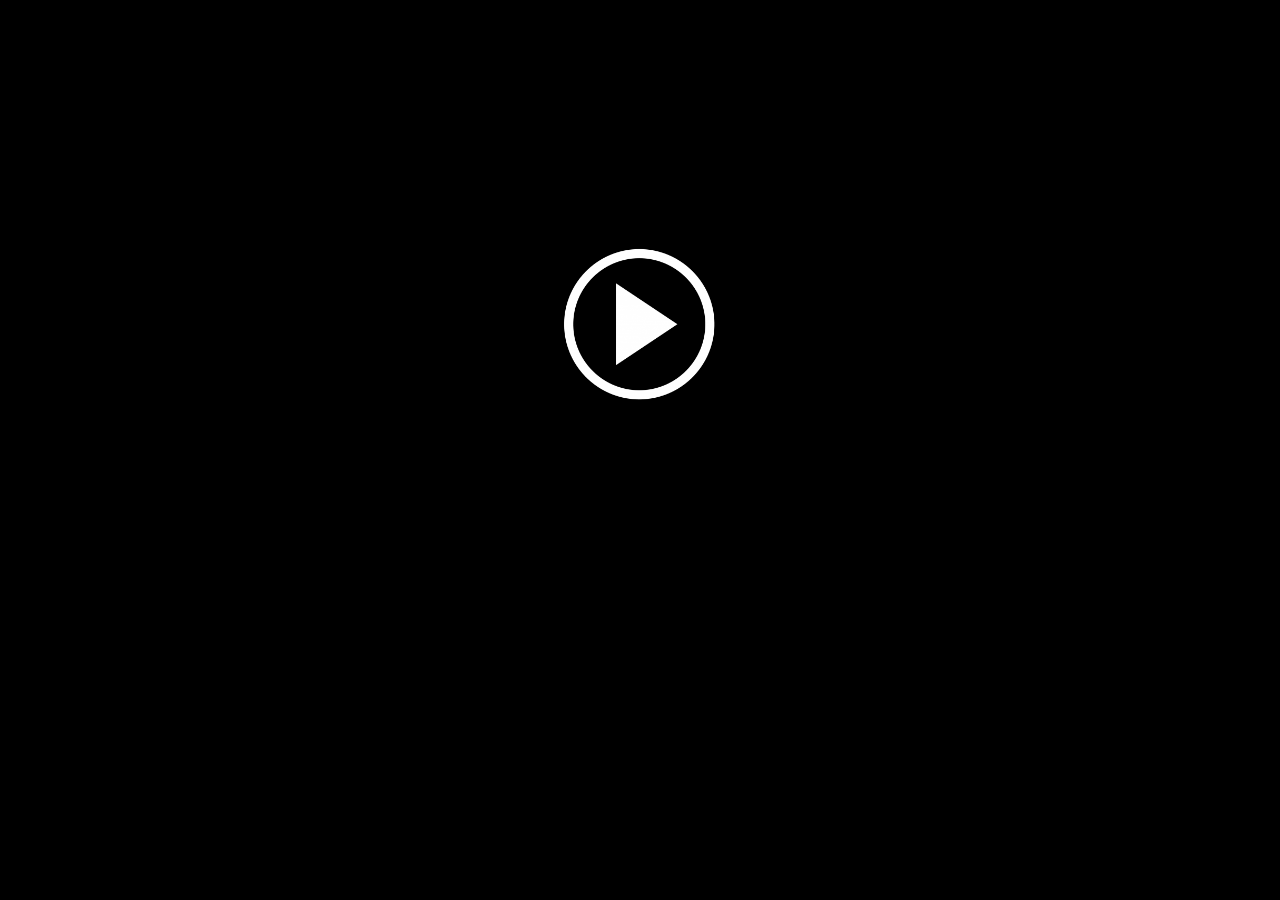
<file: chromefix.html>
<!DOCTYPE html>
<html lang="en">
<head>
	<link rel="apple-touch-icon" sizes="57x57" href="./assets/favicon/apple-icon-57x57.png">
	<link rel="apple-touch-icon" sizes="60x60" href="./assets/favicon/apple-icon-60x60.png">
	<link rel="apple-touch-icon" sizes="72x72" href="./assets/favicon/apple-icon-72x72.png">
	<link rel="apple-touch-icon" sizes="76x76" href="./assets/favicon/apple-icon-76x76.png">
	<link rel="apple-touch-icon" sizes="114x114" href="./assets/favicon/apple-icon-114x114.png">
	<link rel="apple-touch-icon" sizes="120x120" href="./assets/favicon/apple-icon-120x120.png">
	<link rel="apple-touch-icon" sizes="144x144" href="./assets/favicon/apple-icon-144x144.png">
	<link rel="apple-touch-icon" sizes="152x152" href="./assets/favicon/apple-icon-152x152.png">
	<link rel="apple-touch-icon" sizes="180x180" href="./assets/favicon/apple-icon-180x180.png">
	<link rel="icon" type="image/png" sizes="192x192"  href="./assets/favicon/android-icon-192x192.png">
	<link rel="icon" type="image/png" sizes="32x32" href="./assets/favicon/favicon-32x32.png">
	<link rel="icon" type="image/png" sizes="96x96" href="./assets/favicon/favicon-96x96.png">
	<link rel="icon" type="image/png" sizes="16x16" href="./assets/favicon/favicon-16x16.png">
	<link rel="manifest" href="./assets/favicon/manifest.json">
	<meta name="msapplication-TileColor" content="#ffffff">
	<meta name="msapplication-TileImage" content="./assets/favicon/ms-icon-144x144.png">
	<meta name="theme-color" content="#ffffff">
	<meta charset="utf-8">
  <title>SEGA CHANNEL</title>
  <style>
	body {
	background-color: black;
	}
    .center {
	display: block;
	margin-left: auto;
	margin-right: auto;
	width: 50%;
	transform: scale(0.25, 0.25);
	}
	iframe {
	border: 0;
	}
  </style>
  <script>
  window.onload = function() {
  document.getElementById("chromeFix").style.display = "none";
  }
  
  
  function loadPage() {
  document.getElementById("chromeFix").style.display = "flex";
  document.getElementById("play").style.display = "none";
  document.getElementById("chromeFix").style.height = "98vh";
  document.getElementById("embed1").width = "100%"; 
  document.getElementById("embed1").height = "100%"; 
  document.getElementById("embed1").src = "./index2.html";
  }
  </script>
</head>
<body>
<img id="play" onclick="loadPage()" src="assets/chromePlay.png" class="center"></img>
<div id="chromeFix">
<iframe id="embed1" src="" allow="autoplay"></iframe>
</div>
</body>
</html>
</file>
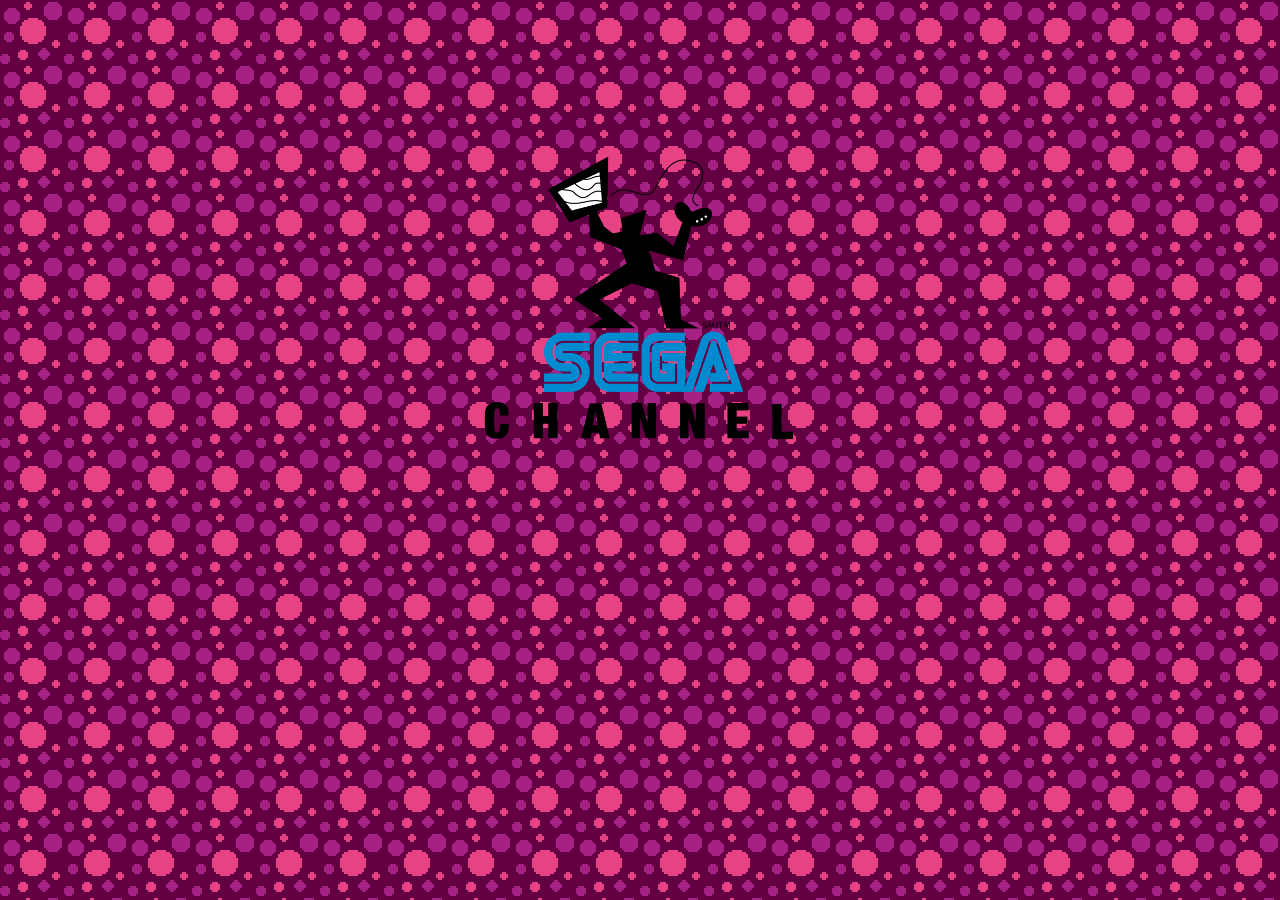
<file: poc/intro.html>
<!DOCTYPE html>
<html lang="en">
<head>
  <meta charset="utf-8">
  	<link rel="apple-touch-icon" sizes="57x57" href="../assets/favicon/apple-icon-57x57.png">
	<link rel="apple-touch-icon" sizes="60x60" href="../assets/favicon/apple-icon-60x60.png">
	<link rel="apple-touch-icon" sizes="72x72" href="../assets/favicon/apple-icon-72x72.png">
	<link rel="apple-touch-icon" sizes="76x76" href="../assets/favicon/apple-icon-76x76.png">
	<link rel="apple-touch-icon" sizes="114x114" href="../assets/favicon/apple-icon-114x114.png">
	<link rel="apple-touch-icon" sizes="120x120" href="../assets/favicon/apple-icon-120x120.png">
	<link rel="apple-touch-icon" sizes="144x144" href="../assets/favicon/apple-icon-144x144.png">
	<link rel="apple-touch-icon" sizes="152x152" href="../assets/favicon/apple-icon-152x152.png">
	<link rel="apple-touch-icon" sizes="180x180" href="../assets/favicon/apple-icon-180x180.png">
	<link rel="icon" type="image/png" sizes="192x192"  href="../assets/favicon/android-icon-192x192.png">
	<link rel="icon" type="image/png" sizes="32x32" href="../assets/favicon/favicon-32x32.png">
	<link rel="icon" type="image/png" sizes="96x96" href="../assets/favicon/favicon-96x96.png">
	<link rel="icon" type="image/png" sizes="16x16" href="../assets/favicon/favicon-16x16.png">
	<link rel="manifest" href="../assets/favicon/manifest.json">
	<meta name="msapplication-TileColor" content="#ffffff">
	<meta name="msapplication-TileImage" content="../assets/favicon/ms-icon-144x144.png">
	<meta name="theme-color" content="#ffffff">
  <title>SEGA CHANNEL</title>
  <style>
	#image1 {
	max-width: 100%;
    height: auto;
	}
	body {
    background-image: url("../assets/tile1.png");
	}
    .center {
	display: block;
	margin-left: auto;
	margin-right: auto;
	width: 50%;
	transform: scale(0.5, 0.5);
	}
}
  </style>
  <script src="../assets/background.js"></script> 
</head>
<body>
<audio id="BGmus" autoplay=true loop=true src="../assets/loadingBG.mp3"></audio>
<script>
		var isChrome = !!window.chrome && !!window.chrome.webstore;
		if (isChrome == true){
			setTimeout(startBG, 1000);
		}
</script>
<img src="../assets/scLogo.png" alt="Sega Channel Logo" class="center">
</body>
</html>
</file>
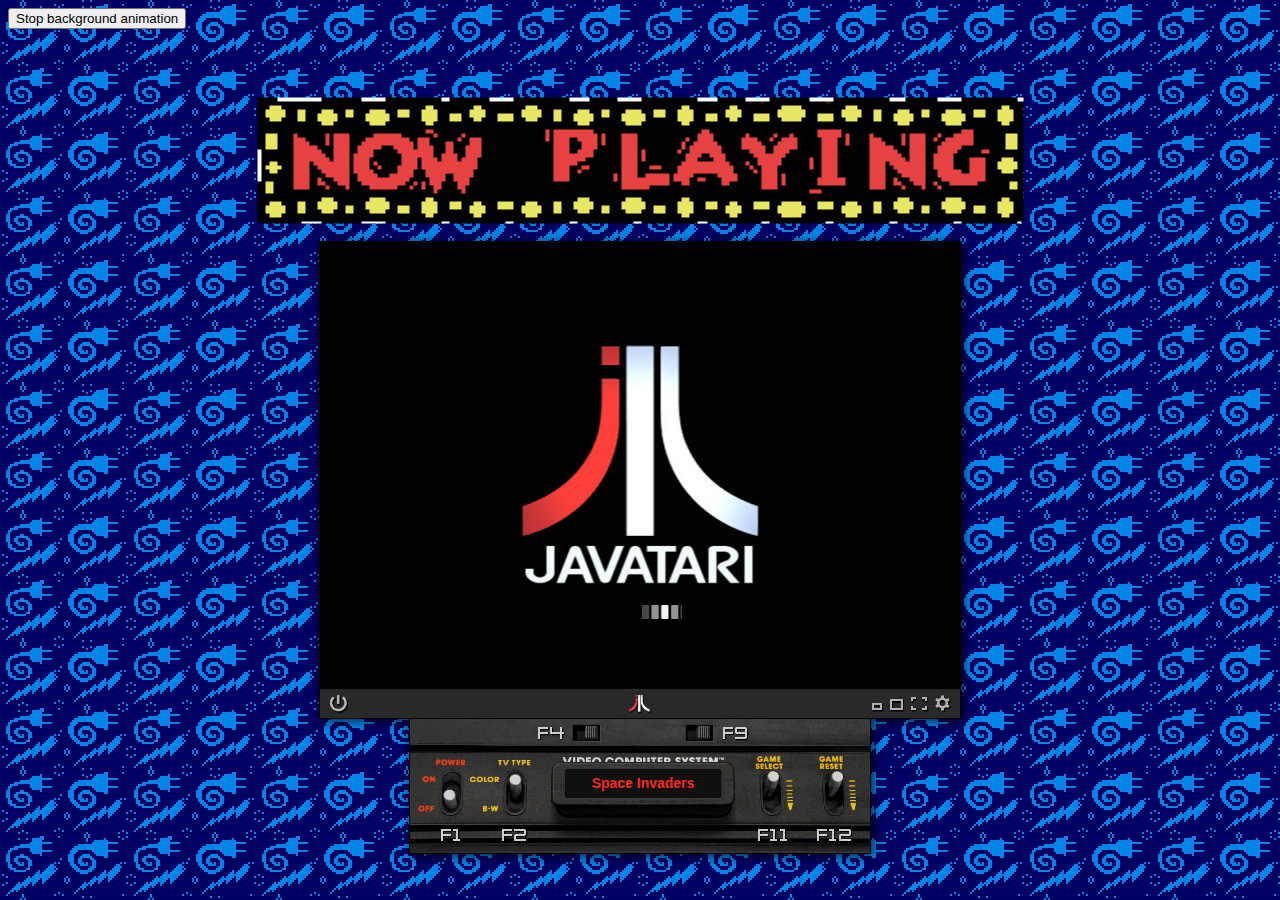
<file: poc/menu.html>
<!DOCTYPE html>
<html lang="en">
<head>
  <meta charset="utf-8">
    <link rel="apple-touch-icon" sizes="57x57" href="../assets/favicon/apple-icon-57x57.png">
	<link rel="apple-touch-icon" sizes="60x60" href="../assets/favicon/apple-icon-60x60.png">
	<link rel="apple-touch-icon" sizes="72x72" href="../assets/favicon/apple-icon-72x72.png">
	<link rel="apple-touch-icon" sizes="76x76" href="../assets/favicon/apple-icon-76x76.png">
	<link rel="apple-touch-icon" sizes="114x114" href="../assets/favicon/apple-icon-114x114.png">
	<link rel="apple-touch-icon" sizes="120x120" href="../assets/favicon/apple-icon-120x120.png">
	<link rel="apple-touch-icon" sizes="144x144" href="../assets/favicon/apple-icon-144x144.png">
	<link rel="apple-touch-icon" sizes="152x152" href="../assets/favicon/apple-icon-152x152.png">
	<link rel="apple-touch-icon" sizes="180x180" href="../assets/favicon/apple-icon-180x180.png">
	<link rel="icon" type="image/png" sizes="192x192"  href="../assets/favicon/android-icon-192x192.png">
	<link rel="icon" type="image/png" sizes="32x32" href="../assets/favicon/favicon-32x32.png">
	<link rel="icon" type="image/png" sizes="96x96" href="../assets/favicon/favicon-96x96.png">
	<link rel="icon" type="image/png" sizes="16x16" href="../assets/favicon/favicon-16x16.png">
	<link rel="manifest" href="../assets/favicon/manifest.json">
	<meta name="msapplication-TileColor" content="#ffffff">
	<meta name="msapplication-TileImage" content="../assets/favicon/ms-icon-144x144.png">
	<meta name="theme-color" content="#ffffff">
  <title>SEGA CHANNEL</title>
  <script src="../assets/menu.js"></script>
  <style>
  	body {
    background-image: url("../assets/tile3.png");
	}
	#bg {
	transform: scale(2,2) translate(0px, 50px);
	}
  </style>
</head>
<body>
<button type="button" onclick="stopAnimation()">Stop background animation</button>
<center><img id="bg" src="../assets/np1.png"></img></center>

<div id="javatari" style="text-align: center; margin: 20px auto 0; padding: 125px 10px 0;">
            <div id="javatari-screen" style="box-shadow: 2px 2px 10px rgba(0, 0, 0, .7);"></div>
        </div>

        <script src="javatari.js"></script>
		<script>
				Javatari.CARTRIDGE_URL = "./space.bin";
				Javatari.CARTRIDGE_CHANGE_DISABLED = true;
		</script>
</body>
</html>
</file>
